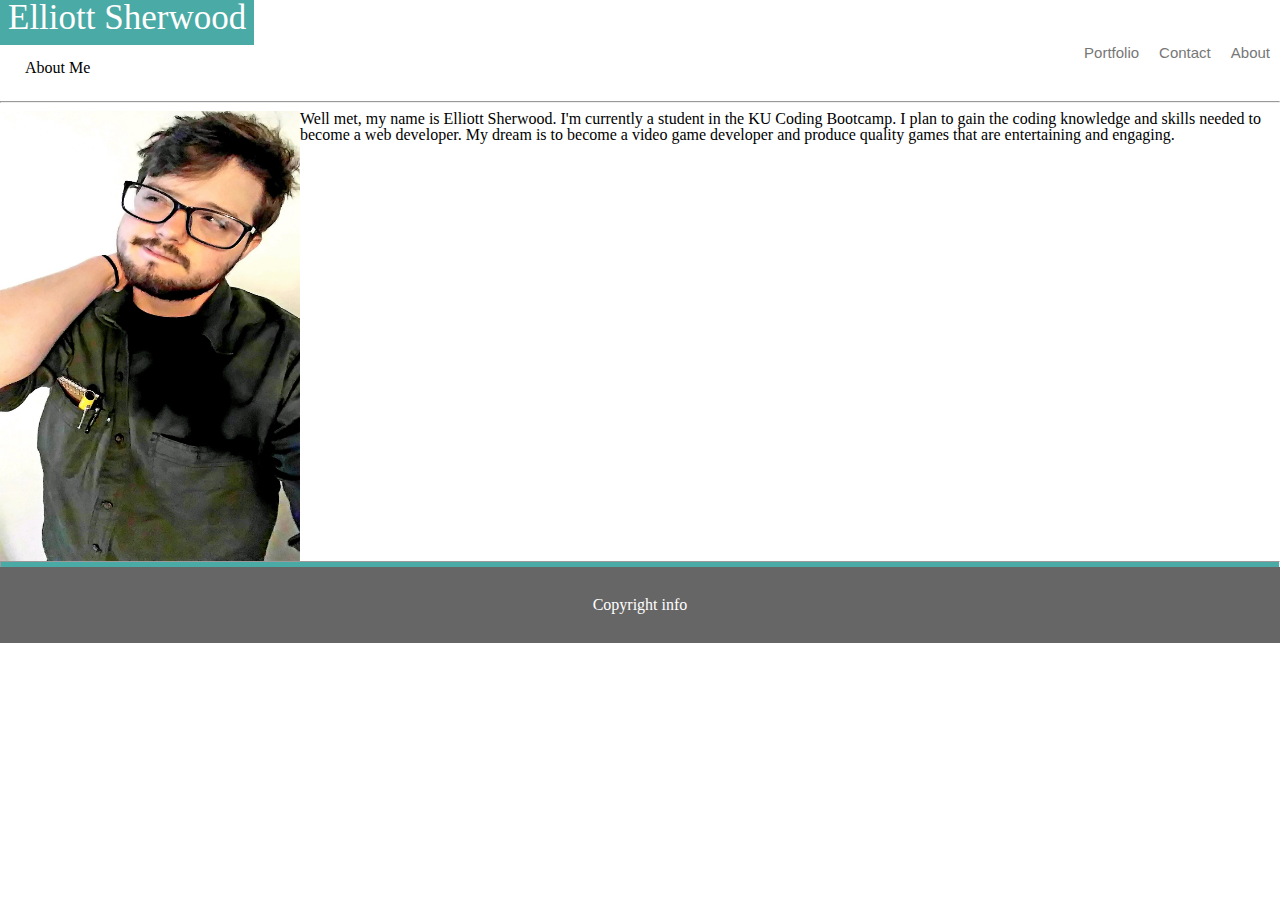
<file: index.html>
<!DOCTYPE html>
<html lang="en">
<head>
    <meta charset="UTF-8">
    <meta name="viewport" content="width=device-width, initial-scale=1.0">
    <meta http-equiv="X-UA-Compatible" content="ie=edge">
    <link href=assets\css\reset.css rel="stylesheet">
    <link href=assets\css\responsive-style.css rel="stylesheet">
    <title>About Me</title>
</head>
<body>
    <row class=header>
        Elliott Sherwood
    </row>
        <!--end of top section-->
    <row>
        <br>
        <col-4>
            <a class="buttons" href=index.html>About</a>
        </col-4>
        <col-4>
            <a class="buttons" href=contact.html>Contact</a>
        </col-4>
        <col-4>
            <a class="buttons" href=portfolio.html>Portfolio</a>
        </col-4>
    </row>
    
        <h2>About Me</h2>
            <hr>
    <row>        
        <col><img alt="self-picture" src=assets\images\photo.jpg></col>
        <col class="paragraph">Well met, my name is Elliott Sherwood. I'm currently a student in the KU Coding Bootcamp. I plan to gain the coding knowledge and skills needed to become a web developer.</col>
        <col class="paragraph">My dream is to become a video game developer and produce quality games that are entertaining and engaging.</col>
    </row>
            <hr id=space>
        <footer>
            Copyright info
        </footer>

</body>
</html>
</file>
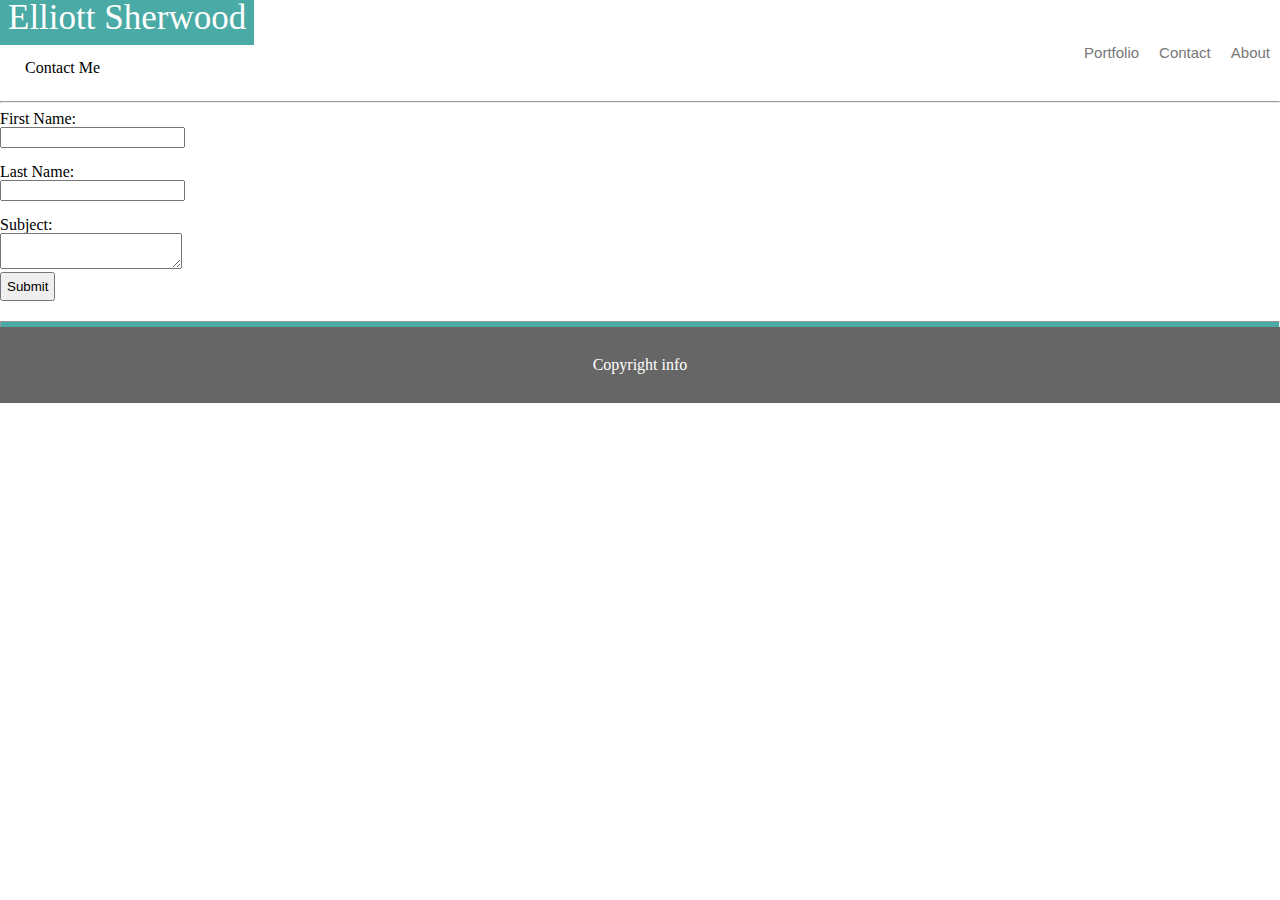
<file: contact.html>
<!DOCTYPE html>
<html lang="en">
<head>
    <meta charset="UTF-8">
    <meta name="viewport" content="width=device-width, initial-scale=1.0">
    <meta http-equiv="X-UA-Compatible" content="ie=edge">
    <link href=assets\css\reset.css rel="stylesheet">
    <link href=assets\css\responsive-style.css rel="stylesheet">
    <title>Contact Me</title>
</head>
<body>
    <row class="header">
        Elliott Sherwood
    </row>
    <row>
            <br>
            <col-4>
                <a class="buttons" href=index.html>About</a>
            </col-4>
            <col-4>
                <a class="buttons" href=contact.html>Contact</a>
            </col-4>
            <col-4>
                <a class="buttons" href=portfolio.html>Portfolio</a>
            </col-4>
        </row>

    <div>
        <h2>Contact Me</h2>
        <hr>
        <form>

            <ul>
                First Name:
                <br>
                <input class=namebox type="text" name="firstname">
            </ul>
            <br>
            <ul>
                Last Name:
                <br>
                <input class=namebox type="text" name="lastname">
            </ul>
            <br>
            <ul>
                Subject:
                <br>
                <textarea id="subject" name="subject"></textarea>
            </ul>
            <button style="margin-bottom: 20px; margin-right:auto; margin-left:auto; padding:5px" type=submit>Submit</button>
            <!--submit button doesn't function. javascript needed?-->
        </form>
        <!--no scroll bar either (woot again)-->
    </div>
    </form>
    <hr id=space>
    <footer>
        Copyright info
    </footer>

</body>

</html>
</file>
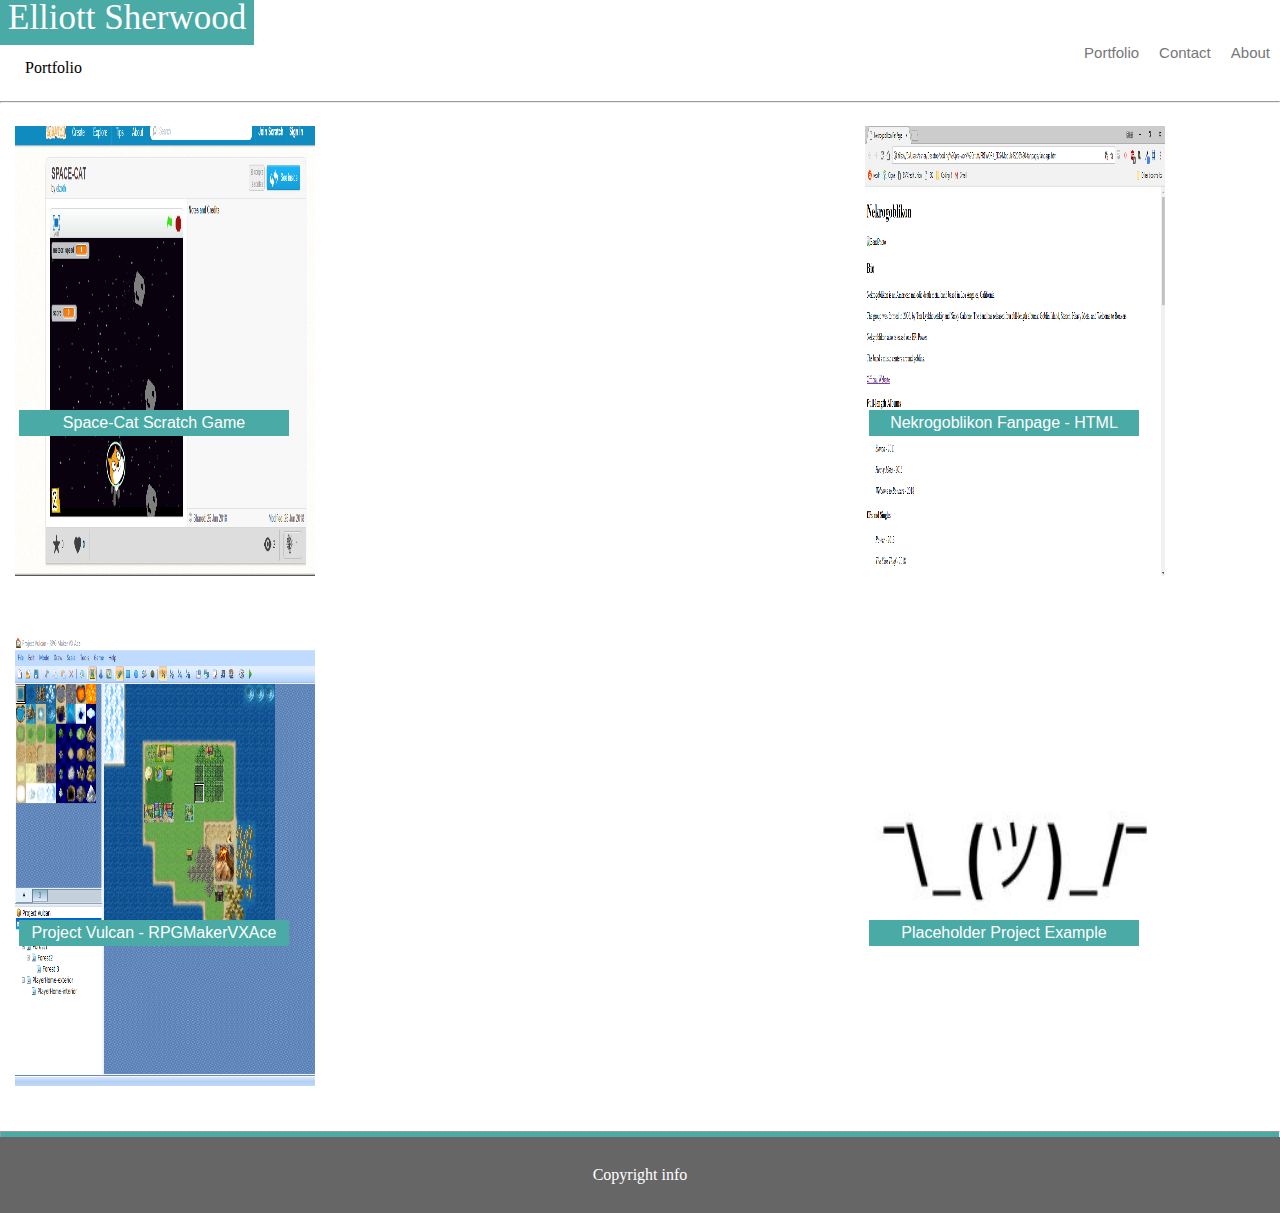
<file: portfolio.html>
<!DOCTYPE html>
<html lang="en">
<head>
    <meta charset="UTF-8">
    <meta name="viewport" content="width=device-width, initial-scale=1.0">
    <meta http-equiv="X-UA-Compatible" content="ie=edge">
    <link href=assets\css\reset.css rel="stylesheet">
    <link href=assets\css\responsive-style.css rel="stylesheet">
    <title>My Portfolio</title>
</head>
<body>

    <row class="header">Elliott Sherwood</row>
    <row>
            <br>
            <col-4>
                <a class="buttons" href=index.html>About</a>
            </col-4>
            <col-4>
                <a class="buttons" href=contact.html>Contact</a>
            </col-4>
            <col-4>
                <a class="buttons" href=portfolio.html>Portfolio</a>
            </col-4>
        </row>
<div>
<h2>Portfolio</h2>
    <hr>
    <div class=container style="float:left; margin-left:inherit">
            <img src=assets\images\SpaceCat-Scratch.PNG height="230px" width="230px">
            <div class=centered>Space-Cat Scratch Game</div>
        </div>
        <div class=container style="float:right; margin-right:100px">
            <img src=assets\images\NekrogoblikonFanpage.PNG height="230px" width="230px">
            <div class=centered>Nekrogoblikon Fanpage - HTML</div>
        </div>
        <br>
        <br>
    <div style="clear:both;">
        <div class=container style="float:left; margin-left: auto">
            <img src=assets\images\ProjectVulcan.PNG height="230px" width="230px">
            <div class=centered>Project Vulcan - RPGMakerVXAce</div>
        </div>
        <div class=container style="float:right; margin-right:100px">
            <img src=assets\images\shrug.jpg height="230px" width="230px">
            <div class=centered>Placeholder Project Example</div>
        </div>
    <!--figured out the overflow:hidden attribute to hide scroll bar (woot)-->
</div>
    <hr id=space>
<footer>
    Copyright info
</footer>

</div>
</body>

</html>
</file>
